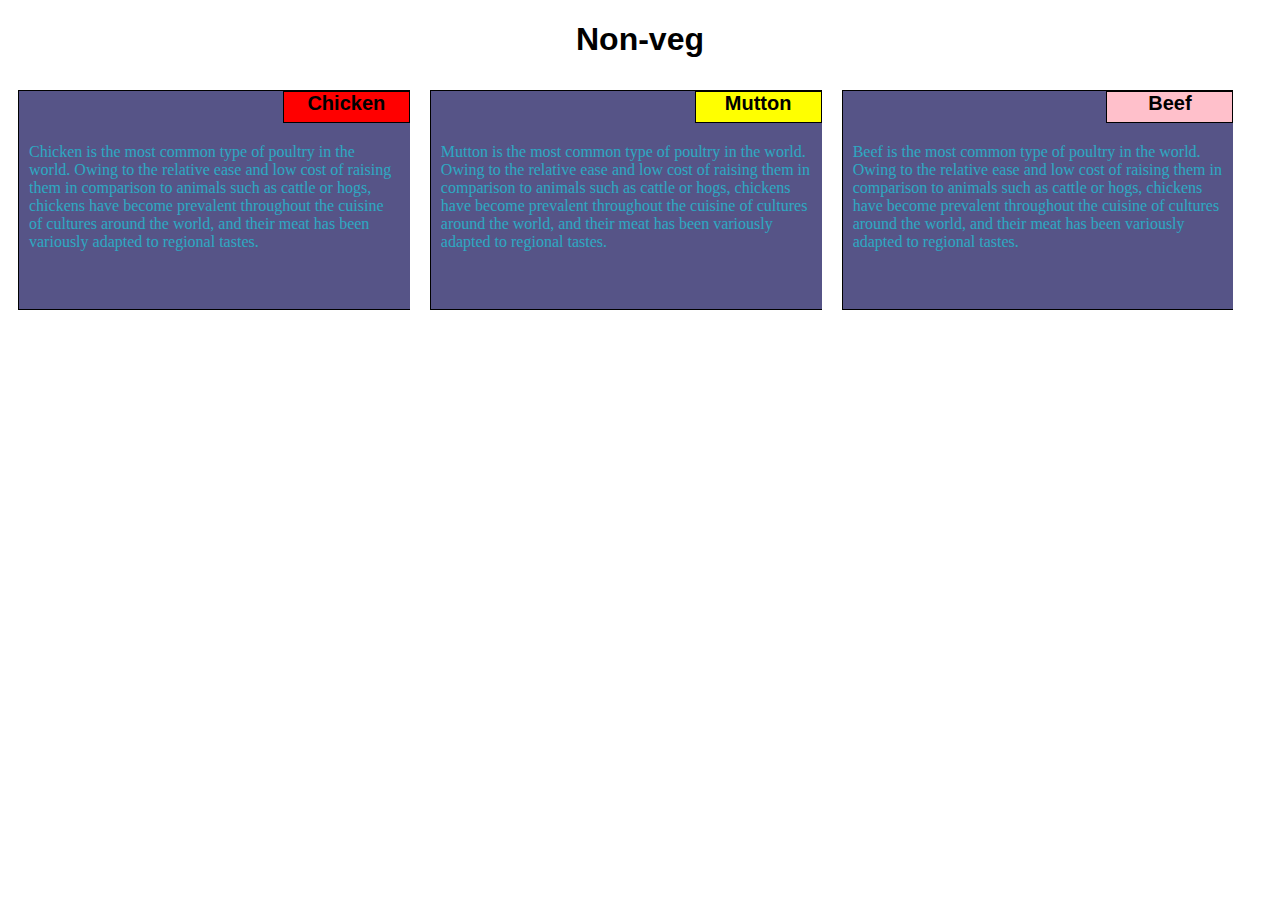
<file: module2-assignment/index.html>
<!DOCTYPE html>
<!DOCTYPE html>
<html>
<head>
	<title>Non-veg</title>
	<link rel="stylesheet" type="text/css" href="CSS-of-index.css">
</head>
<body>

<h1>Non-veg</h1>

<section>
	<p id="p1"><b>Chicken</b></p>
	<div>Chicken is the most common type of poultry in the world. Owing to the relative ease and low cost of raising them in comparison to animals such as cattle or hogs, chickens have become prevalent throughout the cuisine of cultures around the world, and their meat has been variously adapted to regional tastes.</div>
</section>
<section>
	<p id="p2"><strong>Mutton</strong></p>
	<div>Mutton is the most common type of poultry in the world. Owing to the relative ease and low cost of raising them in comparison to animals such as cattle or hogs, chickens have become prevalent throughout the cuisine of cultures around the world, and their meat has been variously adapted to regional tastes.</div>
</section>
<section id="s3">
	<p id="p3"><strong>Beef</strong></p>
	<div>Beef is the most common type of poultry in the world. Owing to the relative ease and low cost of raising them in comparison to animals such as cattle or hogs, chickens have become prevalent throughout the cuisine of cultures around the world, and their meat has been variously adapted to regional tastes.</div>
</section>
</body>
</html>
</file>
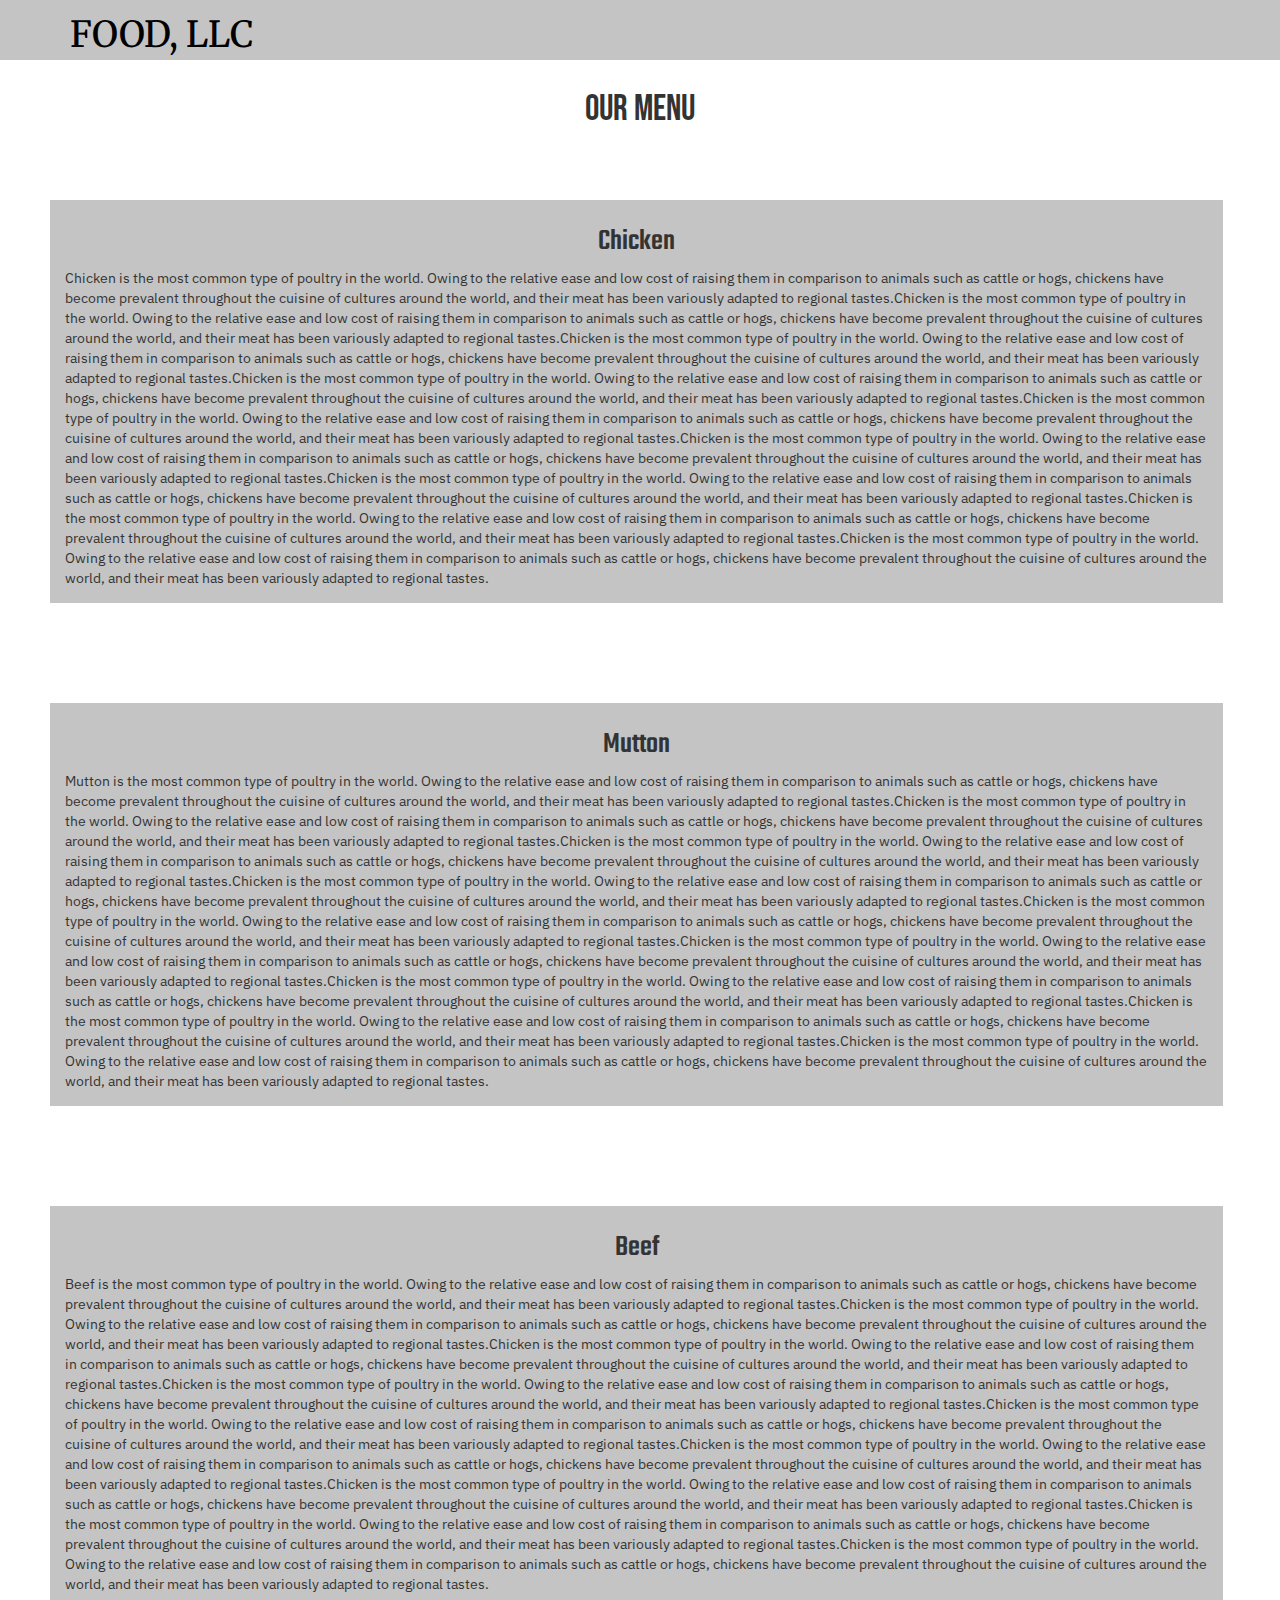
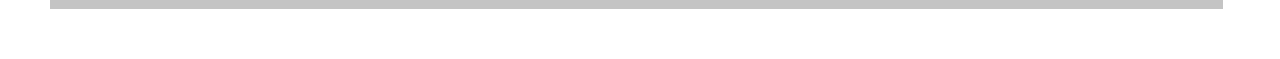
<file: module3-assignment/index.html>
<!DOCTYPE html>
<html lang="en">
<head>
	<meta charset="utf-8">
    <meta http-equiv="X-UA_Compatible" content="IE=edge">
     <meta name="viewport" content="width=device-width, initial-scale=1.0">
	<title>Menu</title>
	<link rel="stylesheet" type="text/css" href="css/bootstrap.min.css">
	<link rel="stylesheet" type="text/css" href="css/styles.css">
	<link href="https://fonts.googleapis.com/css2?family=Merriweather:wght@900&display=swap" rel="stylesheet">
	<link href="https://fonts.googleapis.com/css2?family=Bebas+Neue&family=IBM+Plex+Sans&family=Teko:wght@600&display=swap" rel="stylesheet">
</head>
<body>
	<header>
		
		<nav id="header-nav" class="navbar navbar-default">
      <div class="container">
        <div class="navbar-header">
          

          <div class="navbar-brand">
            <h1>Food, llc</h1>
            
          </div>

          <button type="button" class="navbar-toggle collapsed" data-toggle="collapse" data-target="#collapsable-nav" aria-expanded="false">
            <span class="sr-only">Toggle navigation</span>
            <span class="icon-bar"></span>
            <span class="icon-bar"></span>
            <span class="icon-bar"></span>
          </button>

        </div>

        <div id="collapsable-nav" class="collapse navbar-collapse">
           <ul id="nav-list" class="nav navbar-nav navbar-right">
            <li>
              <a href="#chicken"><br class="hidden-xs">Chicken</a>
            </li>
            <li>
              <a href="#mutton"><br class="hidden-xs">Mutton</a>
            </li>
            <li>
              <a href="#beef"><br class="hidden-xs">Beef</a>
            </li>
          </ul>
        </div>
      </div>
    </nav>
     
	</header>

	<h1 class="menu-head">Our Menu</h1>

	<section id="chicken" class="col-md-11">
		<h2 >Chicken</h2>
		<div>
			Chicken is the most common type of poultry in the world. Owing to the relative ease and low cost of raising them in comparison to animals such as cattle or hogs, chickens have become prevalent throughout the cuisine of cultures around the world, and their meat has been variously adapted to regional tastes.Chicken is the most common type of poultry in the world. Owing to the relative ease and low cost of raising them in comparison to animals such as cattle or hogs, chickens have become prevalent throughout the cuisine of cultures around the world, and their meat has been variously adapted to regional tastes.Chicken is the most common type of poultry in the world. Owing to the relative ease and low cost of raising them in comparison to animals such as cattle or hogs, chickens have become prevalent throughout the cuisine of cultures around the world, and their meat has been variously adapted to regional tastes.Chicken is the most common type of poultry in the world. Owing to the relative ease and low cost of raising them in comparison to animals such as cattle or hogs, chickens have become prevalent throughout the cuisine of cultures around the world, and their meat has been variously adapted to regional tastes.Chicken is the most common type of poultry in the world. Owing to the relative ease and low cost of raising them in comparison to animals such as cattle or hogs, chickens have become prevalent throughout the cuisine of cultures around the world, and their meat has been variously adapted to regional tastes.Chicken is the most common type of poultry in the world. Owing to the relative ease and low cost of raising them in comparison to animals such as cattle or hogs, chickens have become prevalent throughout the cuisine of cultures around the world, and their meat has been variously adapted to regional tastes.Chicken is the most common type of poultry in the world. Owing to the relative ease and low cost of raising them in comparison to animals such as cattle or hogs, chickens have become prevalent throughout the cuisine of cultures around the world, and their meat has been variously adapted to regional tastes.Chicken is the most common type of poultry in the world. Owing to the relative ease and low cost of raising them in comparison to animals such as cattle or hogs, chickens have become prevalent throughout the cuisine of cultures around the world, and their meat has been variously adapted to regional tastes.Chicken is the most common type of poultry in the world. Owing to the relative ease and low cost of raising them in comparison to animals such as cattle or hogs, chickens have become prevalent throughout the cuisine of cultures around the world, and their meat has been variously adapted to regional tastes.
		</div>
	</section>
    

    <section id="mutton" class="col-md-11">
		<h2 >Mutton</h2>
		<div>
			Mutton is the most common type of poultry in the world. Owing to the relative ease and low cost of raising them in comparison to animals such as cattle or hogs, chickens have become prevalent throughout the cuisine of cultures around the world, and their meat has been variously adapted to regional tastes.Chicken is the most common type of poultry in the world. Owing to the relative ease and low cost of raising them in comparison to animals such as cattle or hogs, chickens have become prevalent throughout the cuisine of cultures around the world, and their meat has been variously adapted to regional tastes.Chicken is the most common type of poultry in the world. Owing to the relative ease and low cost of raising them in comparison to animals such as cattle or hogs, chickens have become prevalent throughout the cuisine of cultures around the world, and their meat has been variously adapted to regional tastes.Chicken is the most common type of poultry in the world. Owing to the relative ease and low cost of raising them in comparison to animals such as cattle or hogs, chickens have become prevalent throughout the cuisine of cultures around the world, and their meat has been variously adapted to regional tastes.Chicken is the most common type of poultry in the world. Owing to the relative ease and low cost of raising them in comparison to animals such as cattle or hogs, chickens have become prevalent throughout the cuisine of cultures around the world, and their meat has been variously adapted to regional tastes.Chicken is the most common type of poultry in the world. Owing to the relative ease and low cost of raising them in comparison to animals such as cattle or hogs, chickens have become prevalent throughout the cuisine of cultures around the world, and their meat has been variously adapted to regional tastes.Chicken is the most common type of poultry in the world. Owing to the relative ease and low cost of raising them in comparison to animals such as cattle or hogs, chickens have become prevalent throughout the cuisine of cultures around the world, and their meat has been variously adapted to regional tastes.Chicken is the most common type of poultry in the world. Owing to the relative ease and low cost of raising them in comparison to animals such as cattle or hogs, chickens have become prevalent throughout the cuisine of cultures around the world, and their meat has been variously adapted to regional tastes.Chicken is the most common type of poultry in the world. Owing to the relative ease and low cost of raising them in comparison to animals such as cattle or hogs, chickens have become prevalent throughout the cuisine of cultures around the world, and their meat has been variously adapted to regional tastes.
		</div>
	</section>


	<section id="beef" class="col-md-11">
		<h2>Beef</h2>

		<div>
			Beef is the most common type of poultry in the world. Owing to the relative ease and low cost of raising them in comparison to animals such as cattle or hogs, chickens have become prevalent throughout the cuisine of cultures around the world, and their meat has been variously adapted to regional tastes.Chicken is the most common type of poultry in the world. Owing to the relative ease and low cost of raising them in comparison to animals such as cattle or hogs, chickens have become prevalent throughout the cuisine of cultures around the world, and their meat has been variously adapted to regional tastes.Chicken is the most common type of poultry in the world. Owing to the relative ease and low cost of raising them in comparison to animals such as cattle or hogs, chickens have become prevalent throughout the cuisine of cultures around the world, and their meat has been variously adapted to regional tastes.Chicken is the most common type of poultry in the world. Owing to the relative ease and low cost of raising them in comparison to animals such as cattle or hogs, chickens have become prevalent throughout the cuisine of cultures around the world, and their meat has been variously adapted to regional tastes.Chicken is the most common type of poultry in the world. Owing to the relative ease and low cost of raising them in comparison to animals such as cattle or hogs, chickens have become prevalent throughout the cuisine of cultures around the world, and their meat has been variously adapted to regional tastes.Chicken is the most common type of poultry in the world. Owing to the relative ease and low cost of raising them in comparison to animals such as cattle or hogs, chickens have become prevalent throughout the cuisine of cultures around the world, and their meat has been variously adapted to regional tastes.Chicken is the most common type of poultry in the world. Owing to the relative ease and low cost of raising them in comparison to animals such as cattle or hogs, chickens have become prevalent throughout the cuisine of cultures around the world, and their meat has been variously adapted to regional tastes.Chicken is the most common type of poultry in the world. Owing to the relative ease and low cost of raising them in comparison to animals such as cattle or hogs, chickens have become prevalent throughout the cuisine of cultures around the world, and their meat has been variously adapted to regional tastes.Chicken is the most common type of poultry in the world. Owing to the relative ease and low cost of raising them in comparison to animals such as cattle or hogs, chickens have become prevalent throughout the cuisine of cultures around the world, and their meat has been variously adapted to regional tastes.
		</div>
	</section>


	



	 <script src="js/jquery-2.1.4.min.js"></script>
  <script src="js/bootstrap.min.js"></script>
  

</body>
</html>
</file>
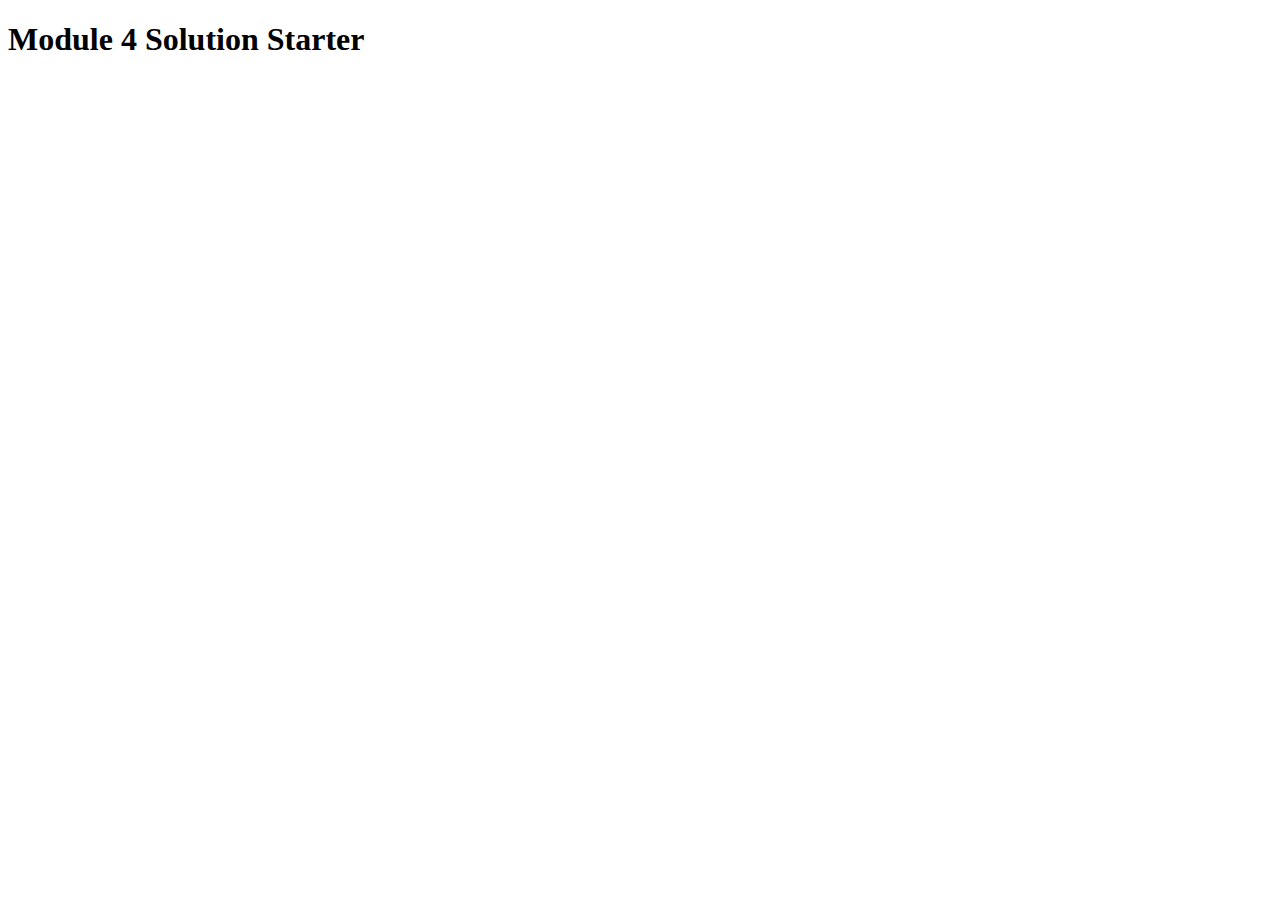
<file: module4-assignment/index.html>
<!DOCTYPE html>
<html>
<head>
  <meta charset="utf-8">
  <title>Module 4 Solution Starter</title>
  <script src="SpeakHello.js"></script>
  <script src="SpeakGoodBye.js"></script>
  <script src="script.js"></script>
</head>
<body>
  <h1>Module 4 Solution Starter</h1>
</body>
</html>
</file>
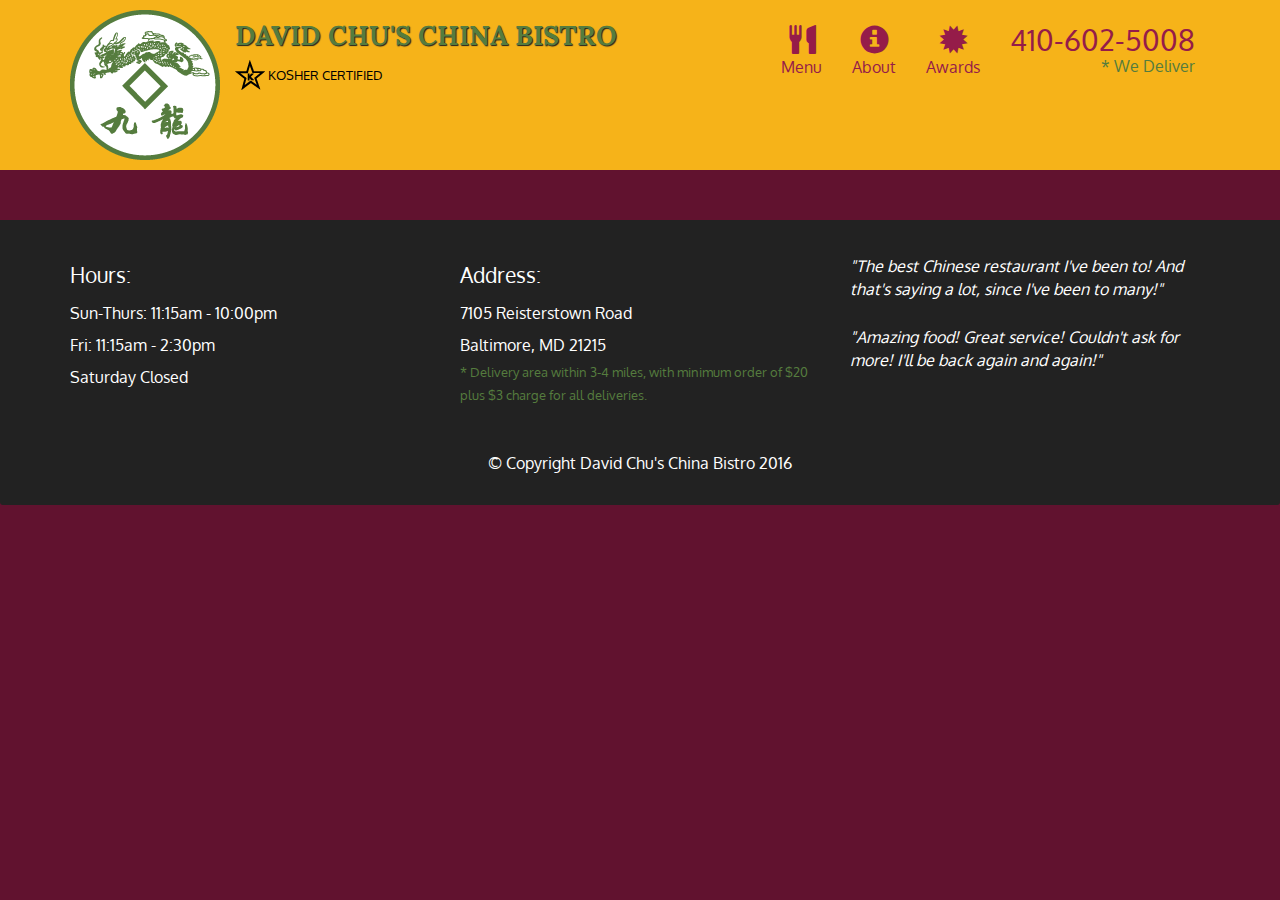
<file: module5-assignment/index.html>
<!doctype html>
<html lang="en">
  <head>
    <meta charset="utf-8">
    <meta http-equiv="X-UA-Compatible" content="IE=edge">
    <meta name="viewport" content="width=device-width, initial-scale=1">
    <title>David Chu's China Bistro</title>
    <link rel="stylesheet" href="css/bootstrap.min.css">
    <link rel="stylesheet" href="css/styles.css">
    <link href='https://fonts.googleapis.com/css?family=Oxygen:400,300,700' rel='stylesheet' type='text/css'>
    <link href='https://fonts.googleapis.com/css?family=Lora' rel='stylesheet' type='text/css'>
  </head>
<body>
  <header>
    <nav id="header-nav" class="navbar navbar-default">
      <div class="container">
        <div class="navbar-header">
          <a href="index.html" class="pull-left visible-md visible-lg">
            <div id="logo-img" alt="Logo image"></div>
          </a>

          <div class="navbar-brand">
            <a href="index.html"><h1>David Chu's China Bistro</h1></a>
            <p>
              <img src="images/star-k-logo.png" alt="Kosher certification">
              <span>Kosher Certified</span>
            </p>
          </div>

          <button id="navbarToggle" type="button" class="navbar-toggle collapsed" data-toggle="collapse" data-target="#collapsable-nav" aria-expanded="false">
            <span class="sr-only">Toggle navigation</span>
            <span class="icon-bar"></span>
            <span class="icon-bar"></span>
            <span class="icon-bar"></span>
          </button>
        </div>
        
        <div id="collapsable-nav" class="collapse navbar-collapse">
           <ul id="nav-list" class="nav navbar-nav navbar-right">
            <li id="navHomeButton" class="visible-xs active">
              <a href="index.html">
                <span class="glyphicon glyphicon-home"></span> Home</a>
            </li>
            <li id="navMenuButton">
              <a href="#" onclick="$dc.loadMenuCategories();">
                <span class="glyphicon glyphicon-cutlery"></span><br class="hidden-xs"> Menu</a>
            </li>
            <li>
              <a href="#">
                <span class="glyphicon glyphicon-info-sign"></span><br class="hidden-xs"> About</a>
            </li>
            <li>
              <a href="#">
                <span class="glyphicon glyphicon-certificate"></span><br class="hidden-xs"> Awards</a>
            </li>
            <li id="phone" class="hidden-xs">
              <a href="tel:410-602-5008">
                <span>410-602-5008</span></a><div>* We Deliver</div>
            </li>
          </ul><!-- #nav-list -->
        </div><!-- .collapse .navbar-collapse -->
      </div><!-- .container -->
    </nav><!-- #header-nav -->
  </header>

  <div id="call-btn" class="visible-xs">
    <a class="btn" href="tel:410-602-5008">
    <span class="glyphicon glyphicon-earphone"></span>
    410-602-5008
    </a>
  </div>
  <div id="xs-deliver" class="text-center visible-xs">* We Deliver</div>

  <div id="main-content" class="container"></div>

  <footer class="panel-footer">
    <div class="container">
      <div class="row">
        <section id="hours" class="col-sm-4">
          <span>Hours:</span><br>
          Sun-Thurs: 11:15am - 10:00pm<br>
          Fri: 11:15am - 2:30pm<br>
          Saturday Closed
          <hr class="visible-xs">
        </section>
        <section id="address" class="col-sm-4">
          <span>Address:</span><br>
          7105 Reisterstown Road<br>
          Baltimore, MD 21215
          <p>* Delivery area within 3-4 miles, with minimum order of $20 plus $3 charge for all deliveries.</p>
          <hr class="visible-xs">
        </section>
        <section id="testimonials" class="col-sm-4">
          <p>"The best Chinese restaurant I've been to! And that's saying a lot, since I've been to many!"</p>
          <p>"Amazing food! Great service! Couldn't ask for more! I'll be back again and again!"</p>
        </section>
      </div>
      <div class="text-center">&copy; Copyright David Chu's China Bistro 2016</div>
    </div>
  </footer>

  <!-- jQuery (Bootstrap JS plugins depend on it) -->
  <script src="js/jquery-2.1.4.min.js"></script>
  <script src="js/bootstrap.min.js"></script>
  <script src="js/ajax-utils.js"></script>
  <script src="js/script.js"></script>
</body>
</html>
</file>
<file: module2-assignment/CSS-of-index.css>
h1{
	text-align: center;
	font-family: Arial;

}
section{
	float: left;
	box-sizing: border-box;
	margin: 10px;
	border-right:0px;
	border-top: 1px solid black;
	border-bottom: 1px solid black;
	border-left: 1px solid black;
	background-color: #565487;
	height: 220px;
}
section > p{
	float: right;
	font-size: 20px;
	height: 30px;
	width: 125px;
	margin-top: 0px;
	border:1px solid black; 
	text-align: center;
	font-family: Arial;

}
section > div{
    clear: right;
    box-sizing: border-box;
    font-size: 100%;
    height: 170px;
    padding-left: 10px;
    padding-right: 10px;
    color: rgb(0,255,255,0.5);
}
#p1{
background-color: red;
}
#p2{
	background-color: yellow;
}
#p3{
	background-color: pink; 
}
@media (max-width: 767px){
	section{
		width :95%;

	}

}

@media (min-width: 768px ) and (max-width: 991px)
{
	#s3{
		width: 95%;
		border:1px solid black;
	}
	section{
		width: 46.45%;
	
	}
	
}
@media (min-width:992px ){
	section {
		width: 31%;
		}
}
}
</file>
<file: module3-assignment/css/styles.css>
.container h1{
	text-transform: uppercase;
	margin-top: 0;
	font-family: 'Merriweather', serif;
	color: black;
}
.navbar{
	border: 0;
	border-radius: 0;
	background-color: #c4c4c4;
	height: 60px;
	width: 100%;
	
}
.menu-head{
	text-align: center;
	margin: 10px;
	padding: 10px;
	font-family: 'Bebas Neue', cursive;
}
#collapsable-nav{
	border: 0;
}
#nav-list{
	margin-top: 10px;
	text-align: center;
	text-transform: uppercase;
	background-color: #c4c4c4;
	font-family: helvatica;
}
#nav-list a:hover{
   background-color: #fafafa;
   color: black;
}
section{
	border:0;
	margin: 50px;
	padding: 15px;
	background-color: #c4c4c4;
}
h2{
	text-align: center;
	margin-top: 10px;
	font-family: 'Teko', sans-serif;
}
section div {
	font-family: 'IBM Plex Sans', sans-serif;
}

@media (min-width: 768px)
{
	#nav-list{
		display: none;
	}

}
</file>
<file: module5-assignment/css/styles.css>
body {
  font-size: 16px;
  color: #fff;
  background-color: #61122f;
  font-family: 'Oxygen', sans-serif;
}

/** HEADER **/
#header-nav {
  background-color: #f6b319;
  border-radius: 0;
  border: 0;
}

#logo-img {
  background: url('../images/restaurant-logo_large.png') no-repeat;
  width: 150px;
  height: 150px;
  margin: 10px 15px 10px 0;
}

.navbar-brand {
  padding-top: 25px;
}
.navbar-brand h1 { /* Restaurant name */
  font-family: 'Lora', serif;
  color: #557c3e;
  font-size: 1.5em;
  text-transform: uppercase;
  font-weight: bold;
  text-shadow: 1px 1px 1px #222;
  margin-top: 0;
  margin-bottom: 0;
  line-height: .75;
}
.navbar-brand a:hover, .navbar-brand a:focus {
  text-decoration: none;
}
.navbar-brand p { /* Kosher cert */
  color: #000;
  text-transform: uppercase;
  font-size: .7em;
  margin-top: 15px;
}
.navbar-brand p span { /* Star-K */
  vertical-align: middle;
}

#nav-list {
  margin-top: 10px;
}
#nav-list a {
  color: #951C49;
  text-align: center;
}
#nav-list a:hover {
  background: #E7E7E7;
}
#nav-list a span {
  font-size: 1.8em;
}

#phone {
  margin-top: 5px;
}
#phone a { /* Phone number */
  text-align: right;
  padding-bottom: 0;
}
#phone div { /* We Deliver */
  color: #557c3e;
  text-align: right;
  padding-right: 15px;
}

.navbar-header button.navbar-toggle, .navbar-header .icon-bar {
  border: 1px solid #61122f;
}
.navbar-header button.navbar-toggle {
  clear: both;
  margin-top: -30px;
}
/* END HEADER */

/* FOOTER */
.panel-footer {
  margin-top: 30px;
  padding-top: 35px;
  padding-bottom: 30px;
  background-color: #222;
  border-top: 0;
}
.panel-footer div.row {
  margin-bottom: 35px;
}
#hours, #address {
  line-height: 2;
}
#hours > span, #address > span {
  font-size: 1.3em;
}
#address p {
  color: #557c3e;
  font-size: .8em;
  line-height: 1.8;
}
#testimonials {
  font-style: italic;
}
#testimonials p:nth-child(2) {
  margin-top: 25px;
}
/* END FOOTER */



/* HOME PAGE */
.container .jumbotron {
  box-shadow: 0 0 50px #3F0C1F;
  border: 2px solid #3F0C1F;
}

#menu-tile, #specials-tile, #map-tile {
  height: 250px;
  width: 100%;
  margin-bottom: 15px;
  position: relative;
  border: 2px solid #3F0C1F;
  overflow: hidden;
}
#menu-tile:hover, #specials-tile:hover, #map-tile:hover {
  box-shadow: 0 1px 5px 1px #cccccc;
}
#menu-tile {
  background: url('../images/menu-tile.jpg') no-repeat;
  background-position: center;
}
#specials-tile {
  background: url('../images/specials-tile.jpg') no-repeat;
  background-position: center;
}
#menu-tile span, #specials-tile span, #map-tile span {
  position: absolute;
  bottom: 0;
  right: 0;
  width: 100%;
  text-align: center;
  font-size: 1.6em;
  text-transform: uppercase;
  background-color: #000;
  color: #fff;
  opacity: .8;
}
/* END HOME PAGE */

/* MENU CATEGORIES PAGE */
.category-tile { 
  position: relative;
  border: 2px solid #3F0C1F;
  overflow: hidden;
  width: 200px;
  height: 200px;
  margin: 0 auto 15px;
}
.category-tile span {
  position: absolute;
  bottom: 0;
  right: 0;
  width: 100%;
  text-align: center;
  font-size: 1.2em;
  text-transform: uppercase;
  background-color: #000;
  color: #fff;
  opacity: .8;
}
.category-tile:hover {
  box-shadow: 0 1px 5px 1px #cccccc;
}

#menu-categories-title + div {
  margin-bottom: 50px;
}
/* END MENU CATEGORIES PAGE */

/* SINGLE CATEGORY PAGE */
.menu-item-tile {
  margin-bottom: 25px;
}
.menu-item-tile hr {
  width: 80%;
}
.menu-item-tile .menu-item-price {
  font-size: 1.1em;
  text-align: right;
  margin-top: -15px;
  margin-right: -15px;
}
.menu-item-tile .menu-item-price span {
  font-size: .6em;
}
.menu-item-photo {
  position: relative;
  border: 2px solid #3F0C1F; 
  overflow: hidden;
  padding: 0;
  margin-right: -15px;
  margin-left: auto;
  margin-bottom: 20px;
  max-width: 250px;
}
.menu-item-photo div {
  position: absolute;
  bottom: 0;
  right: 0;
  width: 80px;
  background-color: #557c3e;
  text-align: center;
}
.menu-item-description {
  padding-right: 30px;
}
h3.menu-item-title {
  margin: 0 0 10px;
}
.menu-item-details {
  font-size: .9em;
  font-style: italic;
}
/* END SINGLE CATEGORY PAGE */


/********** Large devices only **********/
@media (min-width: 1200px) {
  .container .jumbotron {
    background: url('../images/jumbotron_1200.jpg') no-repeat;
    height: 675px;
  }
}

/********** Medium devices only **********/
@media (min-width: 992px) and (max-width: 1199px) {
  /* Header */
  #logo-img {
    background: url('../images/restaurant-logo_medium.png') no-repeat;
    width: 100px;
    height: 100px;
    margin: 5px 5px 5px 0;
  }
  /* End Header */

  /* Home Page */
  .container .jumbotron {
    background: url('../images/jumbotron_992.jpg') no-repeat;
    height: 558px;
  }
  /* End Home Page */
}

/********** Small devices only **********/
@media (min-width: 768px) and (max-width: 991px) {
  /* Home Page */
  .container .jumbotron {
    background: url('../images/jumbotron_768.jpg') no-repeat;
    height: 432px;
  }
  /* End Home Page */
}

/********** Extra small devices only **********/
@media (max-width: 767px) {
  /* Header */
  .navbar-brand {
    padding-top: 10px;
    height: 80px;
  }
  .navbar-brand h1 { /* Restaurant name */
    padding-top: 10px;
    font-size: 5vw; /* 1vw = 1% of viewport width */
  }
  .navbar-brand p { /* Kosher cert */
    font-size: .6em;
    margin-top: 12px;
  }
  .navbar-brand p img { /* Star-K */
    height: 20px;
  }

  #collapsable-nav a { /* Collapsed nav menu text */
    font-size: 1.2em;
  }
  #collapsable-nav a span { /* Collapsed nav menu glyph */
    font-size: 1em;
    margin-right: 5px;
  }

  #call-btn > a {
    font-size: 1.5em;
    display: block;
    margin: 0 20px;
    padding: 10px;
    border: 2px solid #fff;
    background-color: #f6b319;
    color: #951c49;
  }
  #xs-deliver {
    margin-top: 5px;
    font-size: .7em;
    letter-spacing: .1em;
    text-transform: uppercase;
  }
  /* End Header */

  /* Footer */
  .panel-footer section {
    margin-bottom: 30px;
    text-align: center;
  }
  .panel-footer section:nth-child(3) {
    margin-bottom: 0; /* margin already exists on the whole row */
  }
  .panel-footer section hr {
    width: 50%;
  }
  /* End Footer */

  /* Home Page */
  .container .jumbotron {
    margin-top: 30px;
    padding: 0;
  }
  #menu-tile, #specials-tile {
    width: 360px;
    margin: 0 auto 15px;
  }

  .menu-item-photo {
    margin-right: auto;
  }
  .menu-item-tile .menu-item-price {
    text-align: center;
  }
  .menu-item-description {
    text-align: center;;
  }
}


/********** Super extra small devices Only :-) (e.g., iPhone 4) **********/
@media (max-width: 479px) {
  /* Header */
  .navbar-brand h1 { /* Restaurant name */
    padding-top: 5px;
    font-size: 6vw;
  }
  /* End Header */
  
  /* Home page */
  #menu-tile, #specials-tile {
    width: 280px;
    margin: 0 auto 15px;
  }

  .col-xxs-12 {
    position: relative;
    min-height: 1px;
    padding-right: 15px;
    padding-left: 15px;
    float: left;
    width: 100%;
  }
}
</file>
